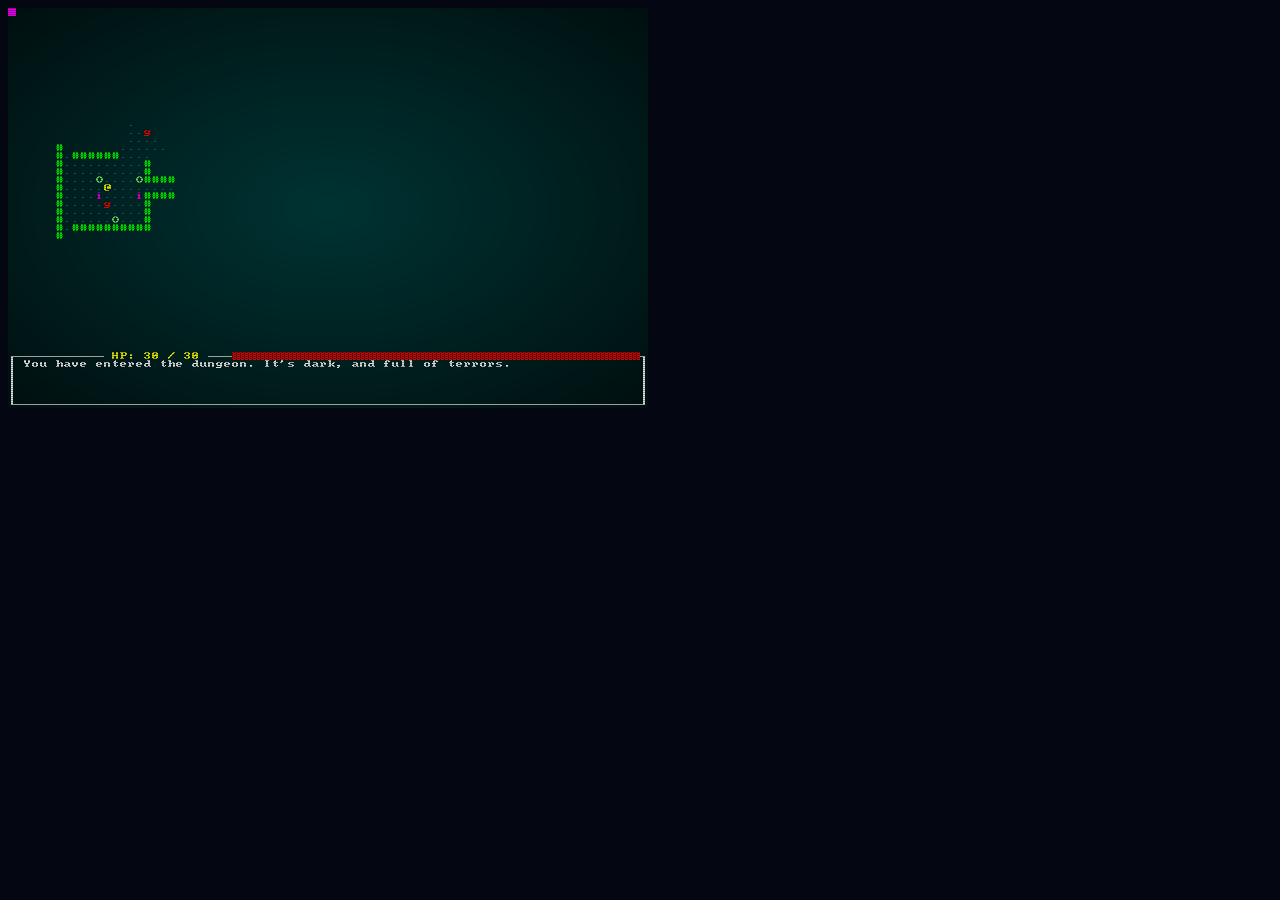
<file: index.html>
<html>
<head>
    <meta content="text/html;charset=utf-8" http-equiv="Content-Type" />
    <link rel="stylesheet" href="./wasm/RoguelikeTutorial.css" />
    <title>Roguelike Tutorial</title>
</head>
<body>
<canvas id="canvas" width="1280" height="960"></canvas>
<script src="./wasm/RoguelikeTutorial.js"></script>
<script>
    window.addEventListener("load", async () => {
        await wasm_bindgen("./wasm/RoguelikeTutorial_bg.wasm");
    });
</script>
</body>
</html>
</file>
<file: wasm/RoguelikeTutorial.css>
body {
    background-color: #040711;
}

/*
#canvas {
    position: absolute;
    top: 50%;
    left: 50%;
    margin-top: -240px;
    margin-left: -320px;
    width: 640px;
    height: 480px;
}
*/
</file>
